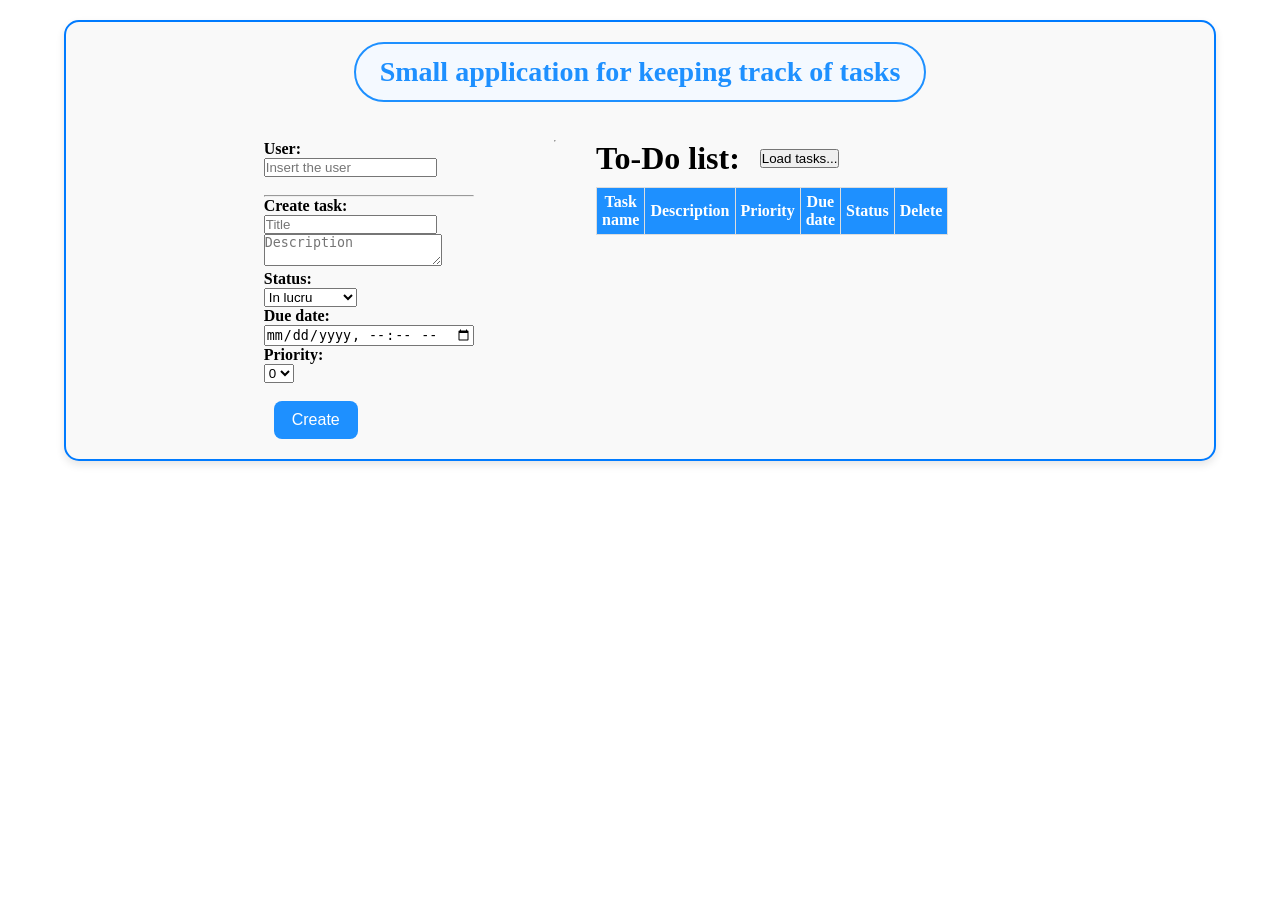
<file: ToDo/src/main/resources/static/index.html>
<!DOCTYPE html>
<html>
<head>
    <link rel="stylesheet" href="styles.css">
    <title>ToDo</title>
    <style>
        .done { text-decoration: line-through; color: gray; }
    </style>
    <link rel="icon" type="image/png" href="book.png">
</head>
<body>

<div class="app-container">
    <h1 class="title">Small application for keeping track of tasks</h1><br>

    <div class="content">
        <div class="menu">

            <p><b>User:</b></p>
            <input id="utilizatorNume" placeholder="Insert the user"><br><br>
            <hr/>

            <p><b>Create task:</b></p>
            <input id="titlu" placeholder="Title"><br/>
            <textarea id="descriere" placeholder="Description"></textarea><br/>

            <p><b>Status:</b></p>
            <select id="status">
                <option>In lucru</option>
                <option>In asteptare</option>
                <option>Finalizat</option>
            </select><br/>

            <p><b>Due date:</b></p>
            <input type="datetime-local" id="due_date"><br/>

            <p><b>Priority:</b></p>
            <select id="prioritate">
                <option>0</option>
                <option>1</option>
                <option>2</option>
                <option>3</option>
                <option>4</option>
            </select><br><br>

            <button class="btn-delete" onclick="createTask()">Create</button>
        </div>


        </br><hr/>

        <div class="tasks">
            <div class="todo-list-button" style="display:flex; align-items: center; gap: 20px;">
                <h1>To-Do list:</h1>
                <button onclick="loadTasks()">Load tasks...</button>
            </div>
            

            <table id="taskTable">
            <thead>
                <tr>
                    <th>Task name</th>
                    <th>Description</th>
                    <th>Priority</th>
                    <th>Due date</th>
                    <th>Status</th>
                    <th>Delete</th>
                </tr>
            </thead>
            <tbody id="taskTableBody">
                <!-- rânduri generate dinamic -->
                <ul id="taskList"></ul>
            </tbody>
            </table>

            <!-- <input id="user" placeholder="User"/> -->
            
        </div>
    </div>
</div>



<script>

function loadTasks() {
    const user = document.getElementById("utilizatorNume").value;

    fetch(`/taskuri/${user}`)
        .then(res => res.json())
        .then(tasks => {
            const tbody = document.getElementById("taskTableBody");
            tbody.innerHTML = "";

            tasks.forEach(t => {
                const tr = document.createElement("tr");

                tr.innerHTML = `
                    <td class="${t.status === 'Finalizat' ? 'done' : ''}">
                        ${t.titlu}
                    </td>
                    <td>${t.descriere}</td>
                    <td>${t.prioritate}</td>
                    <td>${t.due_date}</td>
                    <td onclick="editStatus(this, '${t.titlu}')" title="Press click to change the status">
                        <span class="status-text">${t.status}</span>
                        <select class="status-select" style="display:none"
                            onchange="saveStatus(this, '${t.titlu}')"
                            onblur="saveStatus(this, '${t.titlu}')">
                                <option>In asteptare</option>
                                <option>In lucru</option>
                                <option>Finalizat</option>
                        </select>
                    </td>
                    <td>
                        <button class="btn-delete"
                            onclick="deleteTask('${user}','${t.titlu}')">
                            Delete
                        </button>
                    </td>
                `;

                tbody.appendChild(tr);
            });
        });
}


function editStatus(td, titlu) {
    const span = td.querySelector(".status-text");
    const select = td.querySelector(".status-select");
    const utilizator = document.getElementById("utilizatorNume").value;
    
    if (!utilizator) {
        alert("Please insert a User name first.");
        return;
    }

    // Set the select box value to the current status
    select.value = span.innerText.trim(); 
    span.style.display = "none";
    select.style.display = "inline";
    select.focus();

    // Function to handle the saving and UI update
    const handleSave = () => {
        const newStatus = select.value;

        fetch(`/taskuri/${encodeURIComponent(utilizator)}/${encodeURIComponent(titlu)}/${encodeURIComponent(newStatus)}`, {
            method: "PUT"
        })
        .then(res => {
            if(res.ok){
                span.innerText = newStatus;
                
                // Toggle the 'done' class on the task name column (first cell)
                const taskNameCell = td.parentElement.querySelector('td:first-child');
                if (newStatus === 'Finalizat') {
                    taskNameCell.classList.add('done');
                } else {
                    taskNameCell.classList.remove('done');
                }

                console.log(`Status updated to ${newStatus}`);
            } else {
                alert("Error updating status on the server.");
            }
        })
        .finally(() => {
            // Revert to showing the status text (span)
            select.style.display = "none";
            span.style.display = "inline";
        });
    };

    // Attach event listeners for change and blur
    select.onchange = handleSave;
    
    // Use onblur only to hide the select box if no change occurred
    select.onblur = () => {
        // If the change event hasn't already fired and hidden the select, hide it now.
        if (select.style.display !== "none") {
             select.style.display = "none";
             span.style.display = "inline";
        }
    };
}


function deleteTask(user, title) {
    if(!confirm("Delete task?")) return;

    fetch(`/taskuri/${user}/task_${title}`, {
        method: "DELETE"
    }).then(() => loadTasks());
}

function createTask() {
    const dto = {
        titlu: document.getElementById("titlu").value,
        descriere: document.getElementById("descriere").value,
        status: document.getElementById("status").value,
        due_date: document.getElementById("due_date").value,
        prioritate: document.getElementById("prioritate").value,
        utilizatorNume: document.getElementById("utilizatorNume").value
    };

    fetch("/taskuri/crearetask", {
        method: "POST",
        headers: { "Content-Type": "application/json" },
        body: JSON.stringify(dto)
    })
    .then(() => {
        alert("Task created");
        loadTasks();
    });
}
</script>

</body>
</html>
</file>
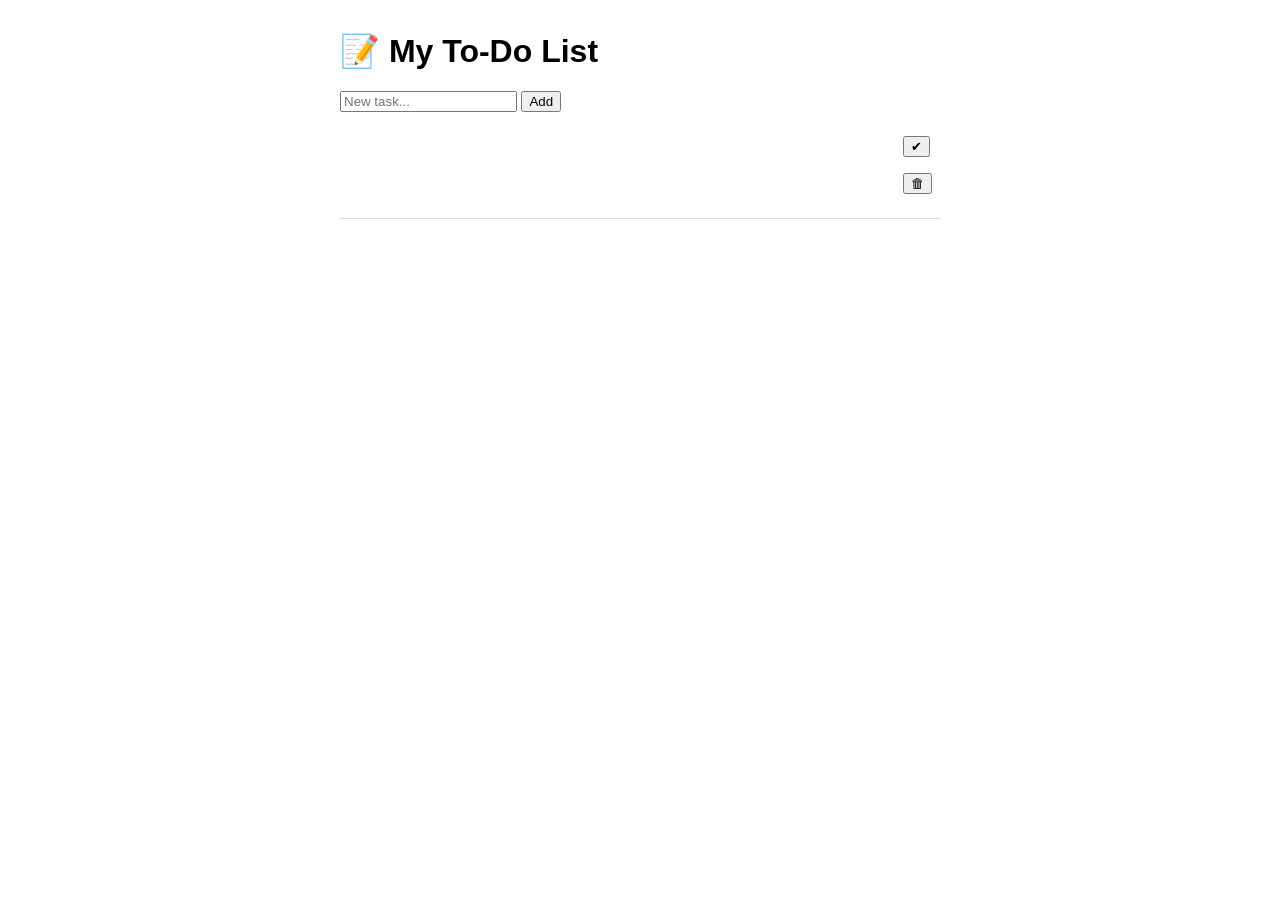
<file: ToDo/src/main/resources/templates/todo-front-end.html>
<!DOCTYPE html>
<!-- Comentariu -->
<html xmlns:th="http://www.thymeleaf.org"> <!-- Defineste radacina documentului HTML -->
<!-- xmlns:th inregistreaza namespace-ul Tymeleaf, care activeaza atributele th: (ca th:text, th:each, etc.). Fara el, Thymeleaf n-ar recunoaste aceste atribute speciale -->
<head>
    <meta charset="UTF-8">
    <title>Title</title>
    <style>
        body { font-family: Arial, sans-serif; max-width: 600px; margin: 2rem auto; }
        form { margin-bottom: 1rem; }
        ul { list-style: none; padding: 0; }
        li { padding: 0.5rem; display: flex; justify-content: space-between; border-bottom: 1px solid #ddd; }
        .done { text-decoration: line-through; color: gray; }
    </style>
</head>
<body>
<h1>📝 My To-Do List</h1>
<!--<form action="/action_page.php" method="get">
    <label for="fname">First name:</label>
    <input type="text" id="fname" name="fname"><br><br>
    <label for="lname">Last name:</label>
    <input type="text" id="lname" name="lname"><br><br>
    <input type="submit" value="Submit">
</form>-->

<!--form permite userilor sa adauge task-uri noi
th:action="@{/add}" este o expresie Thymeleaf care genereaza URL-ul /add la runtime. Metoda POST specifica ce tip de request se trimite pe server.-->
<form action="@{/taskuri/birt}" method="post">
    <input type="text" name="title" placeholder="New task..." required>
    <button type="submit">Add</button>
</form>
<!-- ul = unirdered list. Inauntrul ei folosim Thymeleaf pentru a genera elemente <li> dinamic pentru fiecare item to-do
<li th:each=todo" : {todos}"> este un tag foarte important pentru ca itereaza pe o colectie}-->

<ul>
    <li th:each="todo: ${todos}">
        <span th:text="$<todo.title}" th.classappend="${todo.done} ? 'done' : ''"></span>
        <div>
            <form th:action="@{'/done/' + ${todo.id}}" method="post" th:if="${!todo.done}">
                <button type="submit">✔</button>
            </form>
            <form th:action="@{'/delete/' + ${todo.id}}" method="post">
                <button type="submit">🗑</button>
            </form>
        </div>
    </li>
</ul>

</body>
</html>
</file>
<file: ToDo/src/main/resources/static/styles.css>
* {
    margin: 0;
    padding: 0;
    box-sizing: border-box;
}


.btn-delete {
    background-color: #1e90ff;
    color: white;
    padding: 10px 18px;
    font-size: 16px;
    border: none;
    border-radius: 8px;
    cursor: pointer;
    margin-left: 10px;
}

.btn-delete:hover {
    background-color: #187bcd;
}

.title {
    display: inline-block;
    padding: 12px 24px;
    border: 2px solid #1e90ff;
    border-radius: 50px;
    font-size: 28px;
    font-weight: 600;
    color: #1e90ff;
    background-color: #f4f9ff;
    margin-bottom: 20px;
}

.app-container {
    display: flex;
    flex-direction: column;
    align-items: center;
    margin-top: 40px;
    width: 90%;              /* lățimea totală a containerului */
    max-width: 1200px;       /* limitează lățimea pe ecrane mari */
    margin: 20px auto;       /* centrare orizontală și spațiu sus/jos */
    padding: 20px;           /* spațiu interior */
    border: 2px solid #007BFF; /* chenar albastru */
    border-radius: 15px;     /* colțuri rotunjite */
    background-color: #f9f9f9; /* fundal deschis */
    box-shadow: 0 4px 8px rgba(0,0,0,0.1); /* umbră subtilă */
}




.content {
    display: flex;
    gap: 40px;              /* spațiu între menu și listă */
    align-items: flex-start;
    justify-content: center; /* centru orizontal */
}



#taskTable {
    width: 20%;
    border-collapse: collapse;
    margin-top: 10px;
}

#taskTable th, #taskTable td {
    border: 1px solid #ddd;
    padding: 5px;
    text-align: left;
    text-align: center;
}

#taskTable th {
    background-color: #1e90ff;
    color: white;
}

#taskTable tr:nth-child(even) {
    background-color: #f9f9f9;
}


.tasks tbody td:nth-child(5):hover {
    cursor: pointer; 
    background-color: #f0f0f0; 
    transition: background-color 0.2s ease; 
}
</file>
